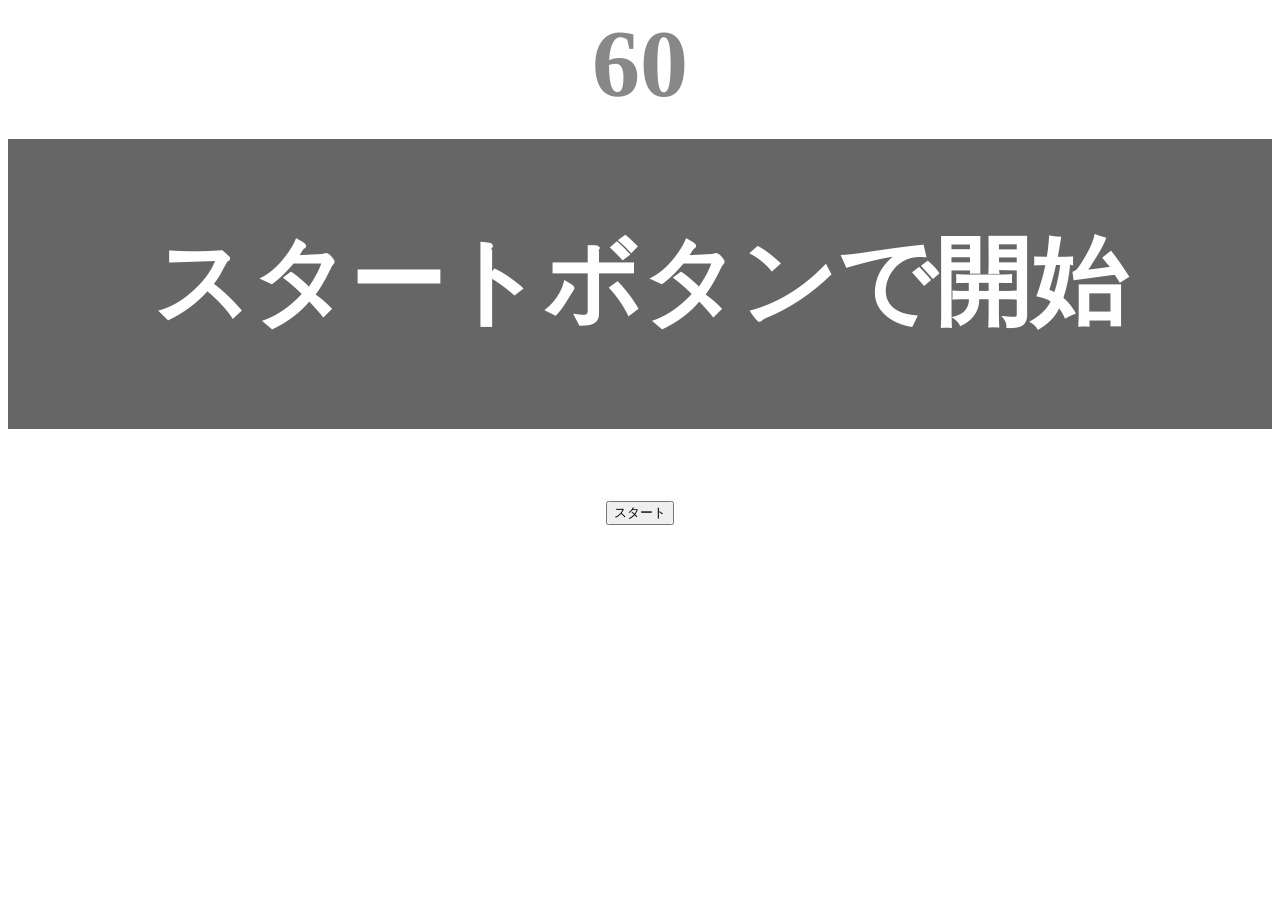
<file: kadai_tutorial_output/index.html>
<!DOCTYPE html>
<html lang="ja">
  <head>
    <title>タイピングゲーム</title>
    <meta charset="UTF-8" />
    <meta
      name="description"
      content="【JavaScript応用編】簡易的なタイピングゲームです。"
    />
    <meta name="viewport" content="width=device-width, initial-scale=1.0" />
    <link rel="stylesheet" href="style.css" />
  </head>
  <body>
    <p id="count" class="count">60</p>
    <div id="wrap" class="wrap">
      <span id="typed" class="typed"></span><span id="untyped"></span>
    </div>
    <button id="start">スタート</button>
    <script type="text/javascript" src="main.js"></script>
  </body>
</html>
</file>
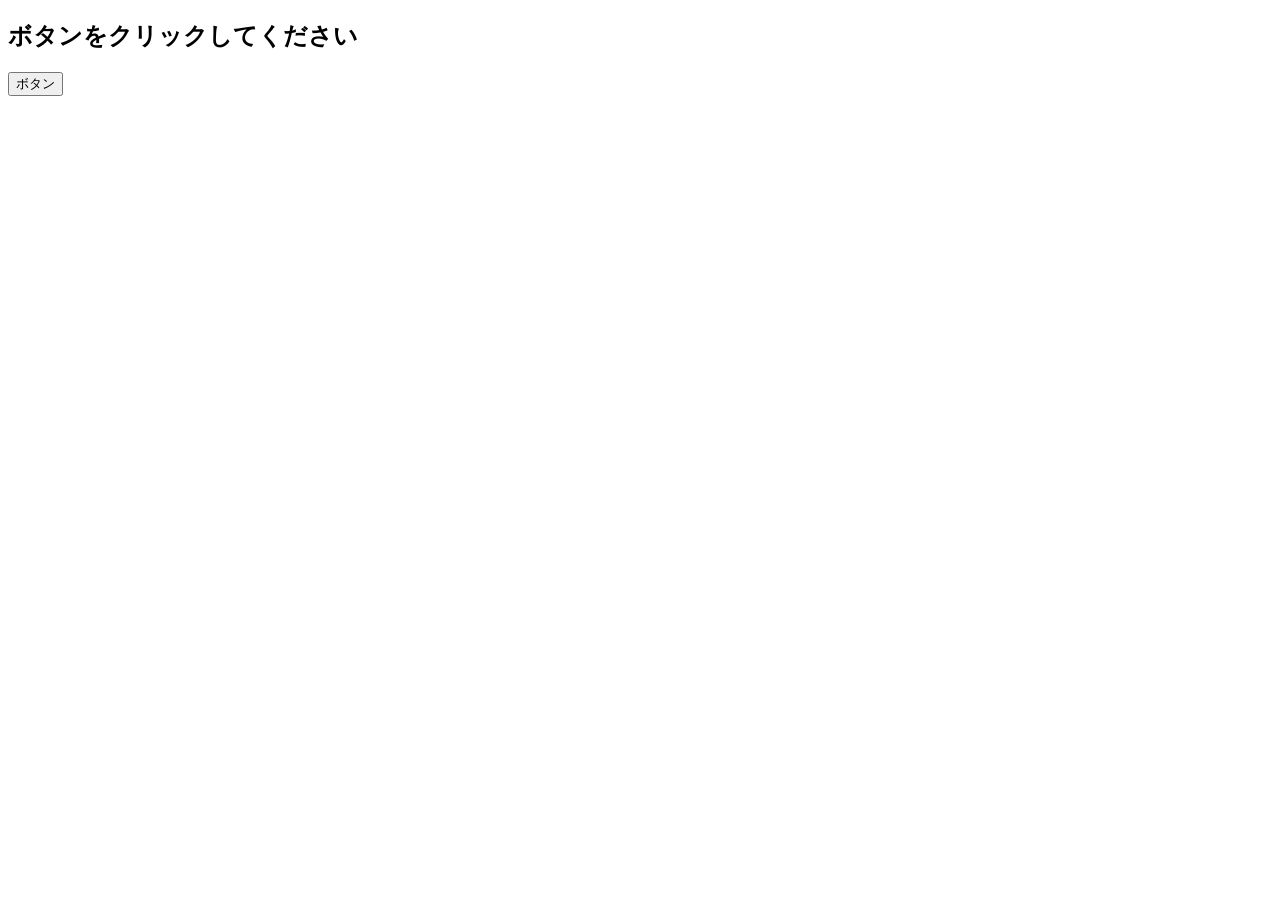
<file: kadai_020/event.html>
<!DOCTYPE html>
<html lang="ja">
  <head>
    <title>JavaScriptの基礎を学ぼう_20章課題</title>
    <meta charset="UTF-8" />
  </head>
  <body>
    <h2 id="text">ボタンをクリックしてください</h2>
    <button id="btn">ボタン</button>
    <script src="event.js"></script>
  </body>
</html>
</file>
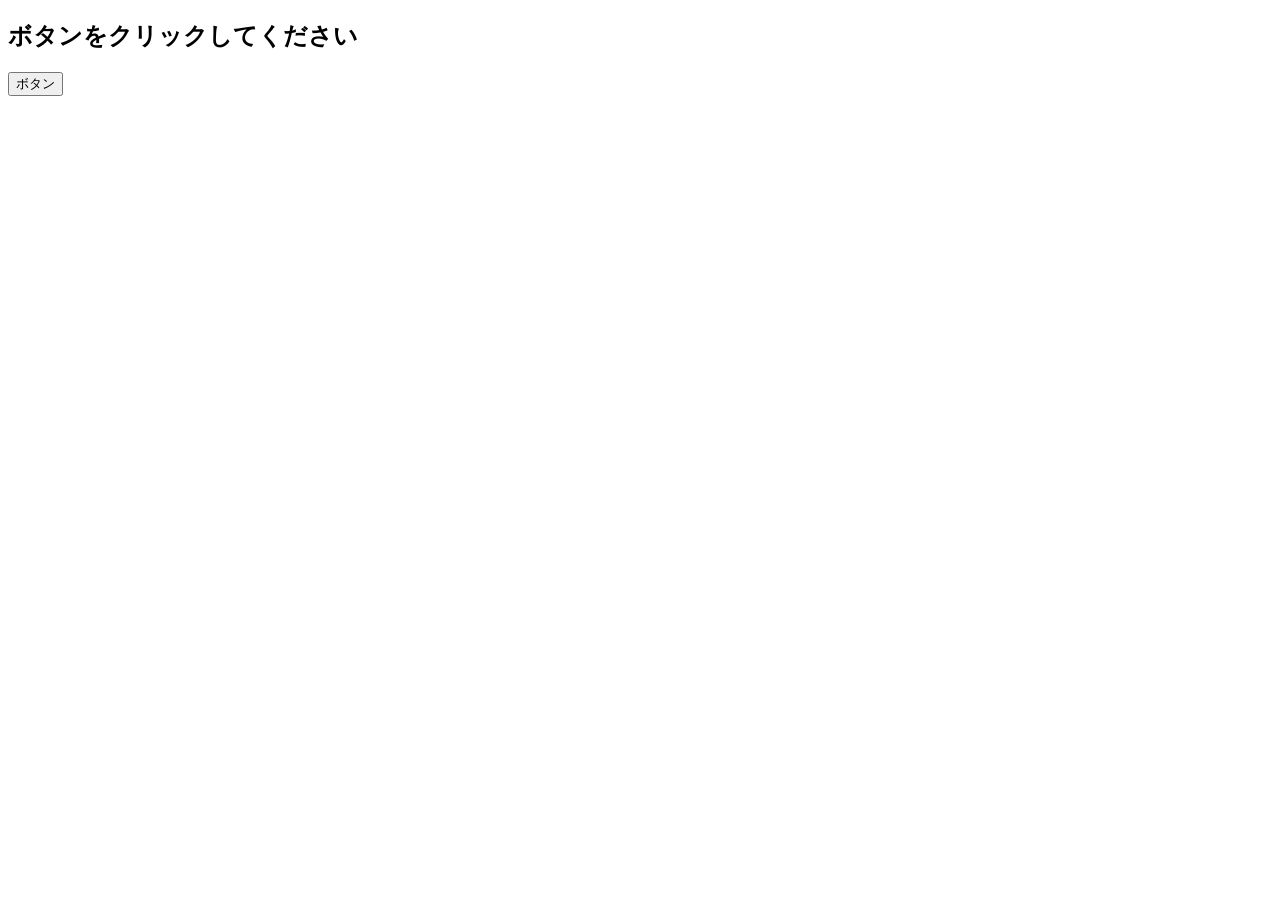
<file: kadai_021/event.html>
<!DOCTYPE html>
<html lang="ja">
  <head>
    <title>JavaScriptの基礎を学ぼう_21章課題</title>
    <meta charset="UTF-8" />
  </head>
  <body>
    <h2 id="text">ボタンをクリックしてください</h2>
    <button id="btn">ボタン</button>
    <script src="event.js"></script>
  </body>
</html>
</file>
<file: kadai_tutorial_output/style.css>
body {
  text-align: center;
  font-size: 6em;
}
.count {
  margin: 0;
  font-weight: bold;
  color: #888;
}
.wrap {
  margin-top: 20px;
  padding: 80px 40px;
  background-color: #666;
  font-weight: bold;
  color: #fff;
}
.typed {
  color: lightgreen;
}
.mistyped {
  background-color: red;
}
</file>
